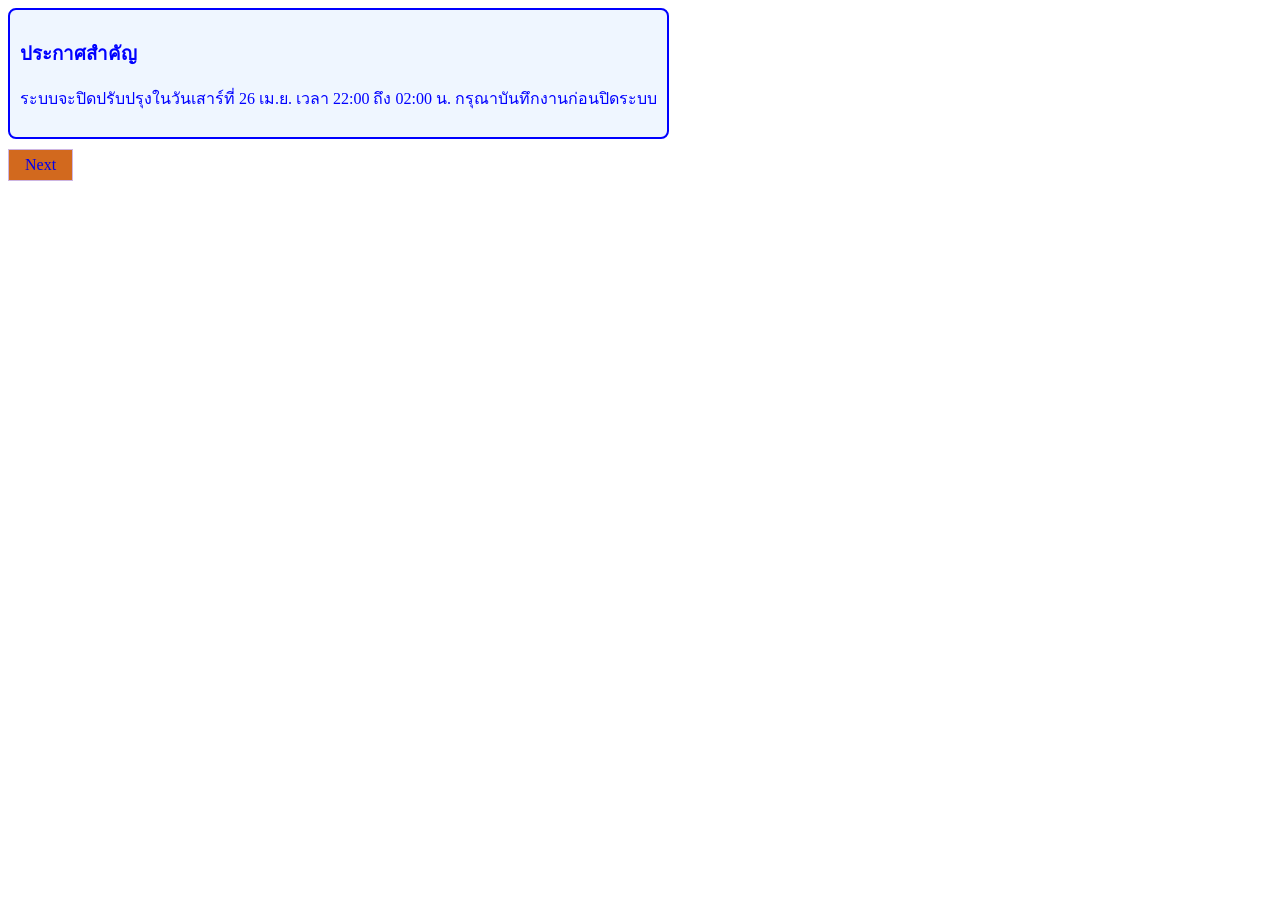
<file: index.html>
<!DOCTYPE html>
<html lang="en">
<head>
    <meta charset="UTF-8">
    <meta name="viewport" content="width=device-width, initial-scale=1.0">
    <link rel="stylesheet" href="./box-model/box-model.css">
    <link rel="stylesheet" href="./box-model/global.css">
    <title>Document</title>
</head>
<body>
    
<div>
    <div class="detail">
<H3>ประกาศสำคัญ</H3>
<p>ระบบจะปิดปรับปรุงในวันเสาร์ที่ 26 เม.ย. เวลา 22:00 ถึง 02:00 น. กรุณาบันทึกงานก่อนปิดระบบ</p>
    </div>
</div>


<nav class="next">
<a class="back" href="./box-model2/box-model2.html">Next</a>
   </nav>
</body>
</html>
</file>
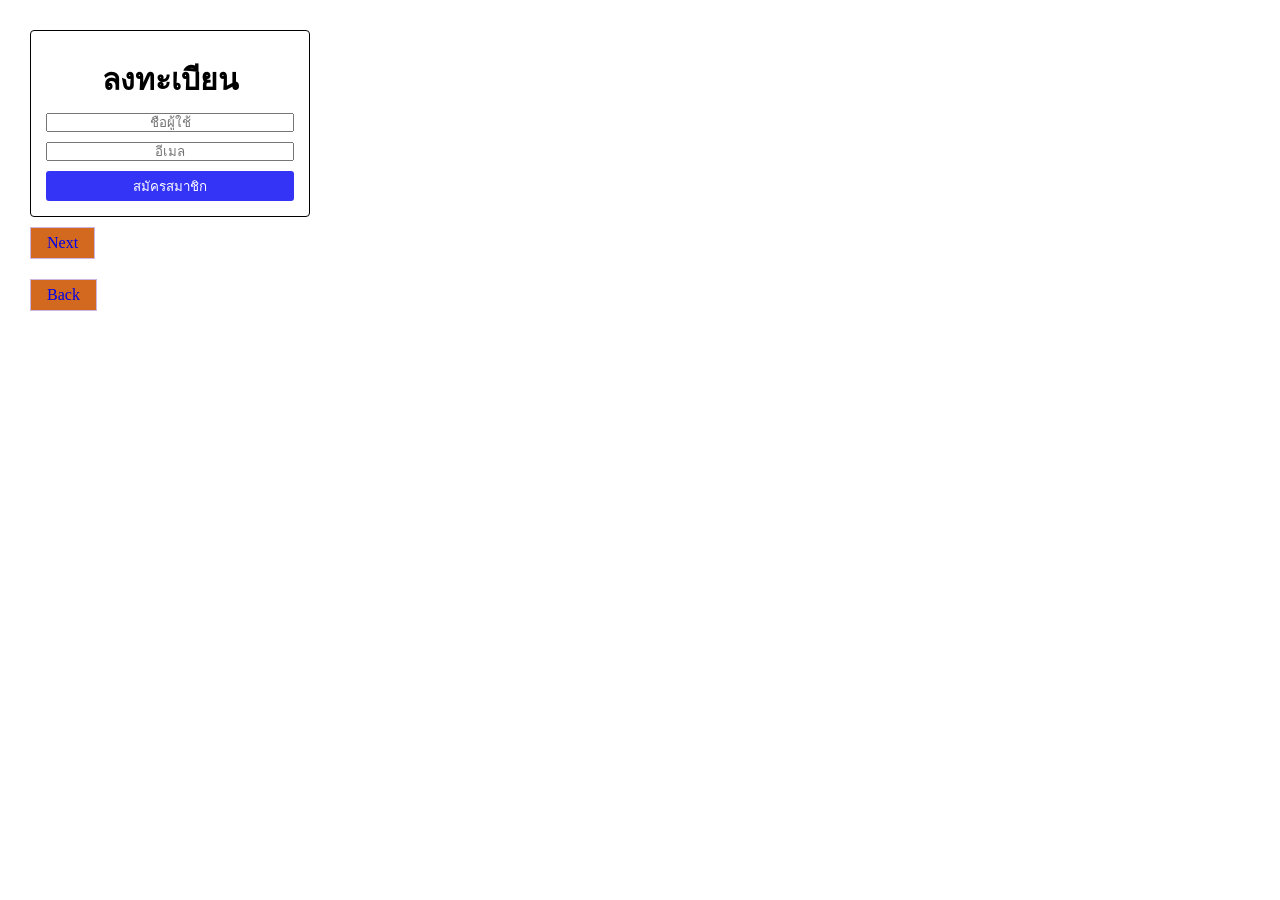
<file: box-model2/box-model2.html>
<!DOCTYPE html>
<html lang="en">
<head>
    <!-- link font -->
<link rel="preconnect" href="https://fonts.googleapis.com">
<link rel="preconnect" href="https://fonts.gstatic.com" crossorigin>
<link href="https://fonts.googleapis.com/css2?family=Thasadith:ital,wght@0,400;0,700;1,400;1,700&display=swap" rel="stylesheet">    <meta charset="UTF-8">
    <meta name="viewport" content="width=device-width, initial-scale=1.0">
    <link rel="stylesheet" href="./box-model2.css">
    <link rel="stylesheet" href="../box-model/global.css">
    <title>Document</title>
</head>
<body>

    <div class="wall">
    <form class="item">
        <h3>ลงทะเบียน</h3>
<input class="name" type="text" placeholder="ชื่อผู้ใช้"><br>
<input class="email" type="email" placeholder="อีเมล">

<button type="submit">สมัครสมาชิก</button>
    </form>
</div>

<nav class="next"><a class="back" href="../box-model3/box-model3.html">Next</a></nav>
    <nav class="next"><a class="back" href="../index.html">Back</a></nav>

</body>
</html>
</file>
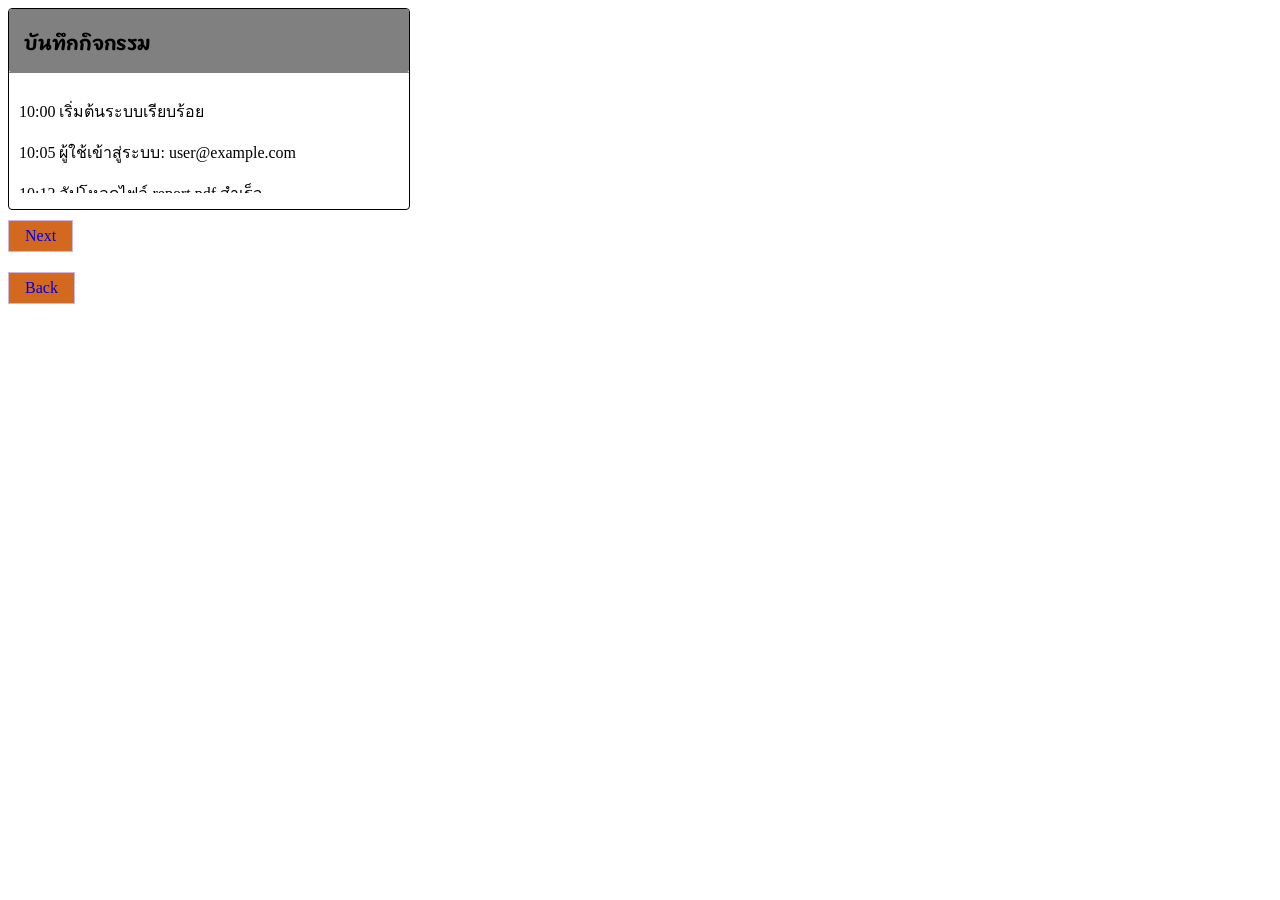
<file: box-model3/box-model3.html>
<!DOCTYPE html>
<html lang="en">
<head>
<link rel="preconnect" href="https://fonts.googleapis.com">
<link rel="preconnect" href="https://fonts.gstatic.com" crossorigin>
<link href="https://fonts.googleapis.com/css2?family=Playpen+Sans+Thai:wght@100..800&display=swap" rel="stylesheet">

    <meta charset="UTF-8">
    <meta name="viewport" content="width=device-width, initial-scale=1.0">
    <link rel="stylesheet" href="./box-model3.css">
    <link rel="stylesheet" href="../box-model/global.css">
    <title>Document</title>
</head>
<body>
<div class="header">
    <h3>บันทึกกิจกรรม</h3>
        <div class="detail">
        <p>10:00 เริ่มต้นระบบเรียบร้อย</p>
        <p>10:05 ผู้ใช้เข้าสู่ระบบ: user@example.com</p>
        <p>10:12 อัปโหลดไฟล์ report.pdf สำเร็จ</p>
        <p>10:18 ส่งอีเมลยืนยัน 3 ฉบับ</p>
        <p>10:25 ประมวลผลข้อมูลเสร็จสิ้น</p>
        <p>10:30 บันทึกผลลัพธ์ลงฐานข้อมูล</p>
        <p>10:35 ระบบทำงานปกติ ไม่พบข้อผิดพลาด</p>
    </div>
</div>


<nav class="next"><a class="back" href="../box-model4/box-model4.html">Next</a></nav>
<nav class="next"><a class="back" href="../box-model2/box-model2.html">Back</a></nav>

</body>
</html>
</file>
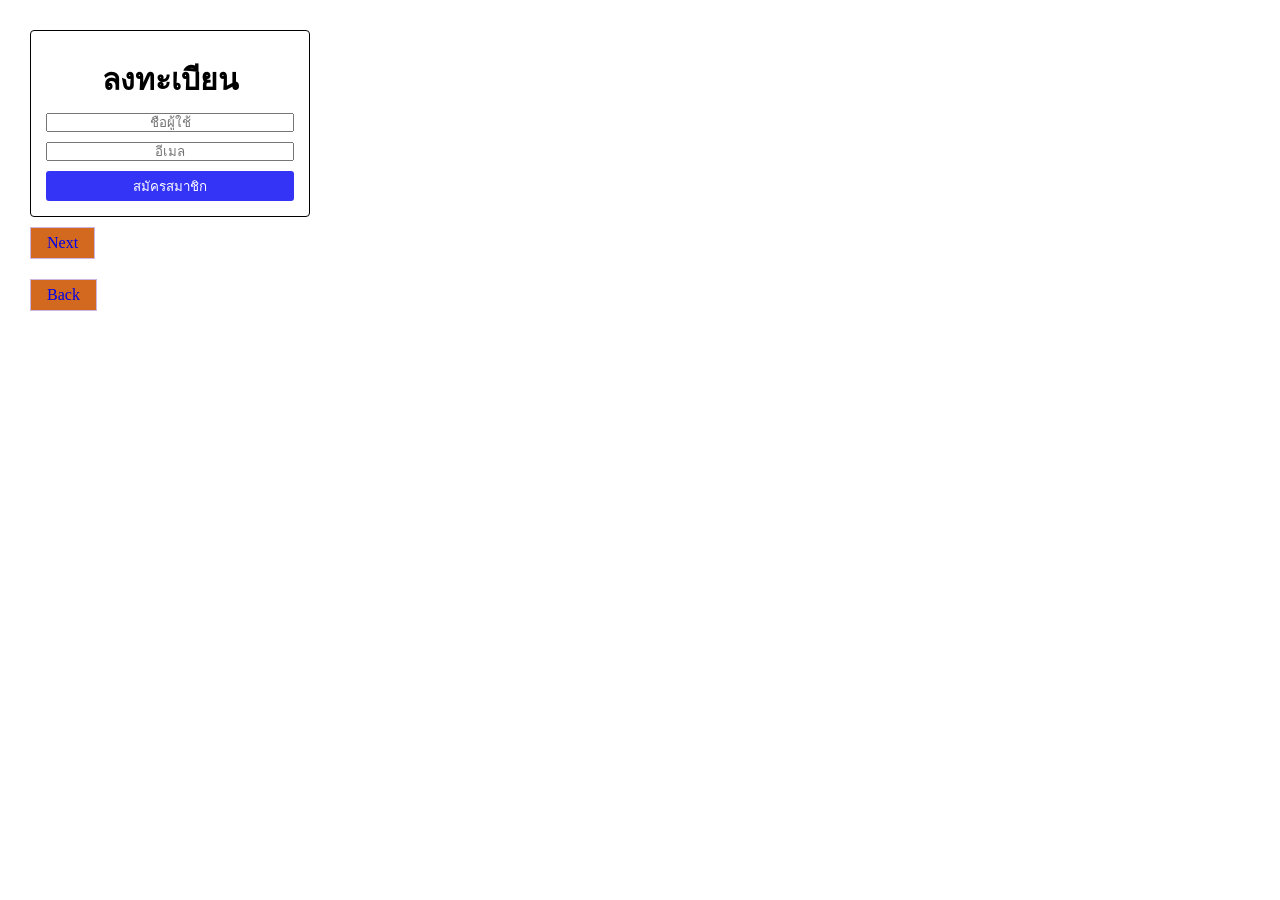
<file: workshop2/workshop2.html>
<!DOCTYPE html>
<html lang="en">
<head>
    <!-- link font -->
<link rel="preconnect" href="https://fonts.googleapis.com">
<link rel="preconnect" href="https://fonts.gstatic.com" crossorigin>
<link href="https://fonts.googleapis.com/css2?family=Thasadith:ital,wght@0,400;0,700;1,400;1,700&display=swap" rel="stylesheet">    <meta charset="UTF-8">
    <meta name="viewport" content="width=device-width, initial-scale=1.0">
    <link rel="stylesheet" href="./workshop2.css">
    <link rel="stylesheet" href="../workshop1/global.css">
    <title>Document</title>
</head>
<body>

    <div class="wall">
    <form class="item">
        <h3>ลงทะเบียน</h3>
<input class="name" type="text" placeholder="ชื่อผู้ใช้"><br>
<input class="email" type="email" placeholder="อีเมล">

<button type="submit">สมัครสมาชิก</button>
    </form>
</div>

<nav class="next"><a class="back" href="../Workshop3/workshop3.html">Next</a></nav>
    <nav class="next"><a class="back" href="../index.html">Back</a></nav>

</body>
</html>
</file>
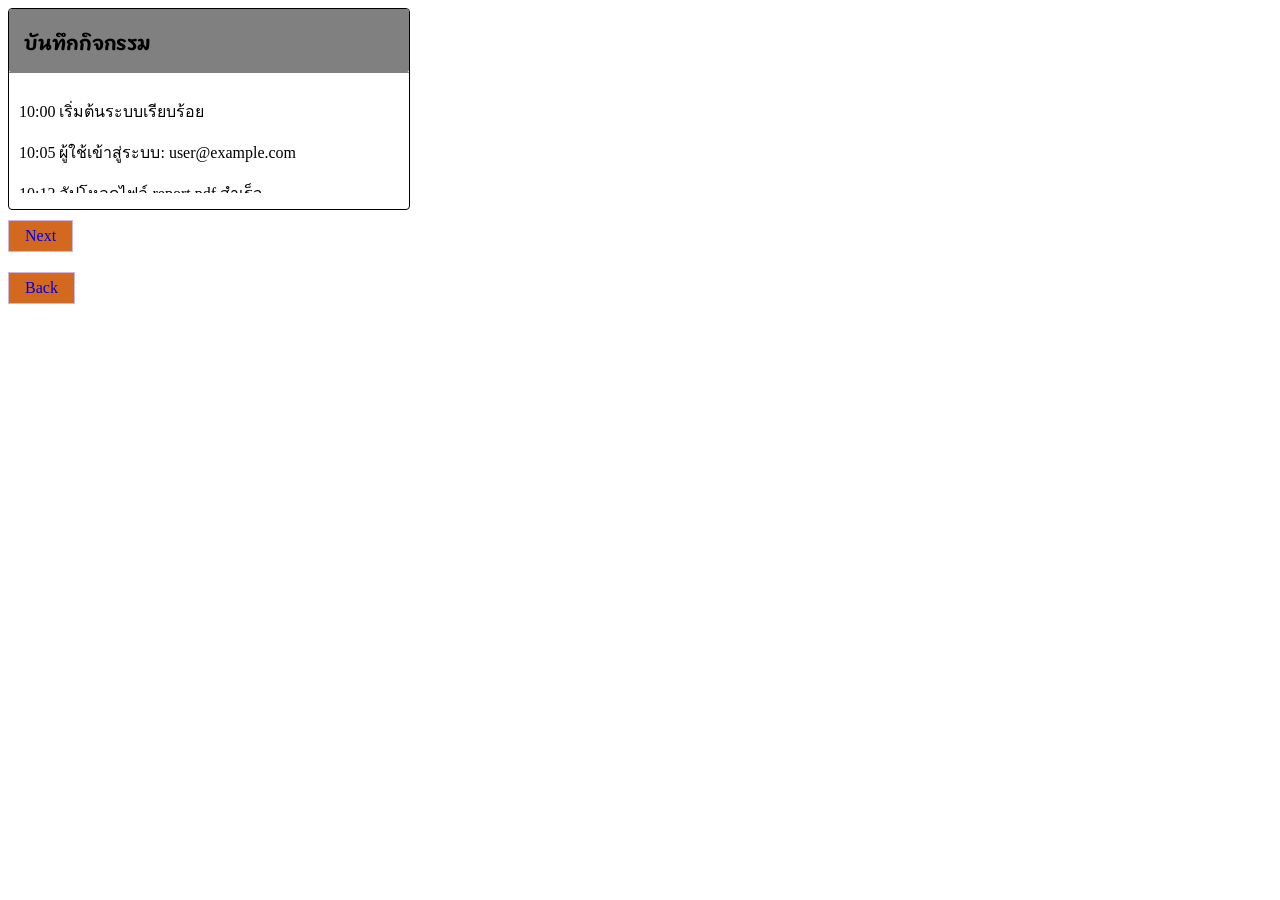
<file: workshop3/workshop3.html>
<!DOCTYPE html>
<html lang="en">
<head>
<link rel="preconnect" href="https://fonts.googleapis.com">
<link rel="preconnect" href="https://fonts.gstatic.com" crossorigin>
<link href="https://fonts.googleapis.com/css2?family=Playpen+Sans+Thai:wght@100..800&display=swap" rel="stylesheet">

    <meta charset="UTF-8">
    <meta name="viewport" content="width=device-width, initial-scale=1.0">
    <link rel="stylesheet" href="./workshop3.css">
    <link rel="stylesheet" href="../workshop1/global.css">
    <title>Document</title>
</head>
<body>
<div class="header">
    <h3>บันทึกกิจกรรม</h3>
        <div class="detail">
        <p>10:00 เริ่มต้นระบบเรียบร้อย</p>
        <p>10:05 ผู้ใช้เข้าสู่ระบบ: user@example.com</p>
        <p>10:12 อัปโหลดไฟล์ report.pdf สำเร็จ</p>
        <p>10:18 ส่งอีเมลยืนยัน 3 ฉบับ</p>
        <p>10:25 ประมวลผลข้อมูลเสร็จสิ้น</p>
        <p>10:30 บันทึกผลลัพธ์ลงฐานข้อมูล</p>
        <p>10:35 ระบบทำงานปกติ ไม่พบข้อผิดพลาด</p>
    </div>
</div>


<nav class="next"><a class="back" href="../Workshop4/workshop4.html">Next</a></nav>
<nav class="next"><a class="back" href="../Workshop2/workshop2.html">Back</a></nav>

</body>
</html>
</file>
<file: box-model/box-model.css>
.detail {
    border: 2px solid blue;
    background-color: rgb(239, 246, 255);
    color: blue;
    border-radius: 8px;
    margin: auto;
    padding: 10px;
    /* height: 100px; */
    display: inline-block;
}

}
</file>
<file: box-model/global.css>
/* @import url('https://fonts.googleapis.com/css2?family=Oswald:wght@200..700&display=swap'); */
/* @import url('https://fonts.googleapis.com/css2?family=Playpen+Sans+Thai:wght@100..800&display=swap'); */
nav.next a.back {
border: 1px solid #cdb5e1;
text-decoration: none;
padding: 6px 16px;
display: inline-block;
margin: 10px auto;
background-color: chocolate;
}
/* tag a ทุกตัวที่อยู่ใน nav */
/* กรณี inline จะไม่สามารถกำหนดขนาดได้ */

nav a:hover {
    background-color: aquamarine;
}
nav.next a.back:active {
scale: 95%;
}

/* * {
    font-family: "Thasadith" ;
} */

/* * {
    font-family: Playpen Sans Thai;
} */
</file>
<file: box-model2/box-model2.css>
.wall {
    border: 1px solid black;
    padding: 10px;
    width: 280px;
    box-sizing: border-box;
    border-radius: 4px;
}

.name {
    margin-bottom: 10px;
    width: 100%;
    text-align: center;

}
.email {
    margin-bottom: 10px;
    width: 100%;
        text-align: center;

}

button {
    background-color: rgb(52, 52, 246);
    color: white;
    width: 100%;
    height: 30px;
    border-radius: 3px;
    border: 0;
    /* margin-left: 20px; */
}

.item {
    padding: 5px;
    margin: 0px auto;
}

h3 {
    /* margin-top: 0px auto; */
    margin: 10px auto;
    font-size: 30px;
text-align: center;
    /* box-sizing: border-box; */
    /* border: 100px; */
}

body {
    margin: 30px;
}

button:active {
    scale: 90%;
    background-color: red;
    color: black;
}

* {
    box-sizing: border-box;
margin: 0px;
padding: 0px;
}
</file>
<file: box-model3/box-model3.css>
.header {
    border: 1px solid black;
    border-radius: 4px;
    width: 400px;
    height: 200px;
/* overflow: scroll; */
}

.detail {
/* border: 1px solid black ; */
border-top: 0.5px solid grey;
padding: 10px;
height: 100px;
overflow-y: auto;}

h3 {
    padding-left: 10px;
    background-color: grey;
    border-radius: 2px;
    margin: 0px;
    padding: 15px;
    font-family: "Playpen Sans Thai";
}



/* .header {
    font-family: "Playpen Sans Thai";
} */
</file>
<file: workshop2/workshop2.css>
.wall {
    border: 1px solid black;
    padding: 10px;
    width: 280px;
    box-sizing: border-box;
    border-radius: 4px;
}

.name {
    margin-bottom: 10px;
    width: 100%;
    text-align: center;

}
.email {
    margin-bottom: 10px;
    width: 100%;
        text-align: center;

}

button {
    background-color: rgb(52, 52, 246);
    color: white;
    width: 100%;
    height: 30px;
    border-radius: 3px;
    border: 0;
    /* margin-left: 20px; */
}

.item {
    padding: 5px;
    margin: 0px auto;
}

h3 {
    /* margin-top: 0px auto; */
    margin: 10px auto;
    font-size: 30px;
text-align: center;
    /* box-sizing: border-box; */
    /* border: 100px; */
}

body {
    margin: 30px;
}

button:active {
    scale: 90%;
    background-color: red;
    color: black;
}

* {
    box-sizing: border-box;
margin: 0px;
padding: 0px;
}
</file>
<file: workshop1/global.css>
/* @import url('https://fonts.googleapis.com/css2?family=Oswald:wght@200..700&display=swap'); */
/* @import url('https://fonts.googleapis.com/css2?family=Playpen+Sans+Thai:wght@100..800&display=swap'); */
nav.next a.back {
border: 1px solid #cdb5e1;
text-decoration: none;
padding: 6px 16px;
display: inline-block;
margin: 10px auto;
background-color: chocolate;
}
/* tag a ทุกตัวที่อยู่ใน nav */
/* กรณี inline จะไม่สามารถกำหนดขนาดได้ */

nav a:hover {
    background-color: aquamarine;
}
nav.next a.back:active {
scale: 95%;
}

/* * {
    font-family: "Thasadith" ;
} */

/* * {
    font-family: Playpen Sans Thai;
} */
</file>
<file: workshop3/workshop3.css>
.header {
    border: 1px solid black;
    border-radius: 4px;
    width: 400px;
    height: 200px;
/* overflow: scroll; */
}

.detail {
/* border: 1px solid black ; */
border-top: 0.5px solid grey;
padding: 10px;
height: 100px;
overflow-y: auto;}

h3 {
    padding-left: 10px;
    background-color: grey;
    border-radius: 2px;
    margin: 0px;
    padding: 15px;
    font-family: "Playpen Sans Thai";
}



/* .header {
    font-family: "Playpen Sans Thai";
} */
</file>
